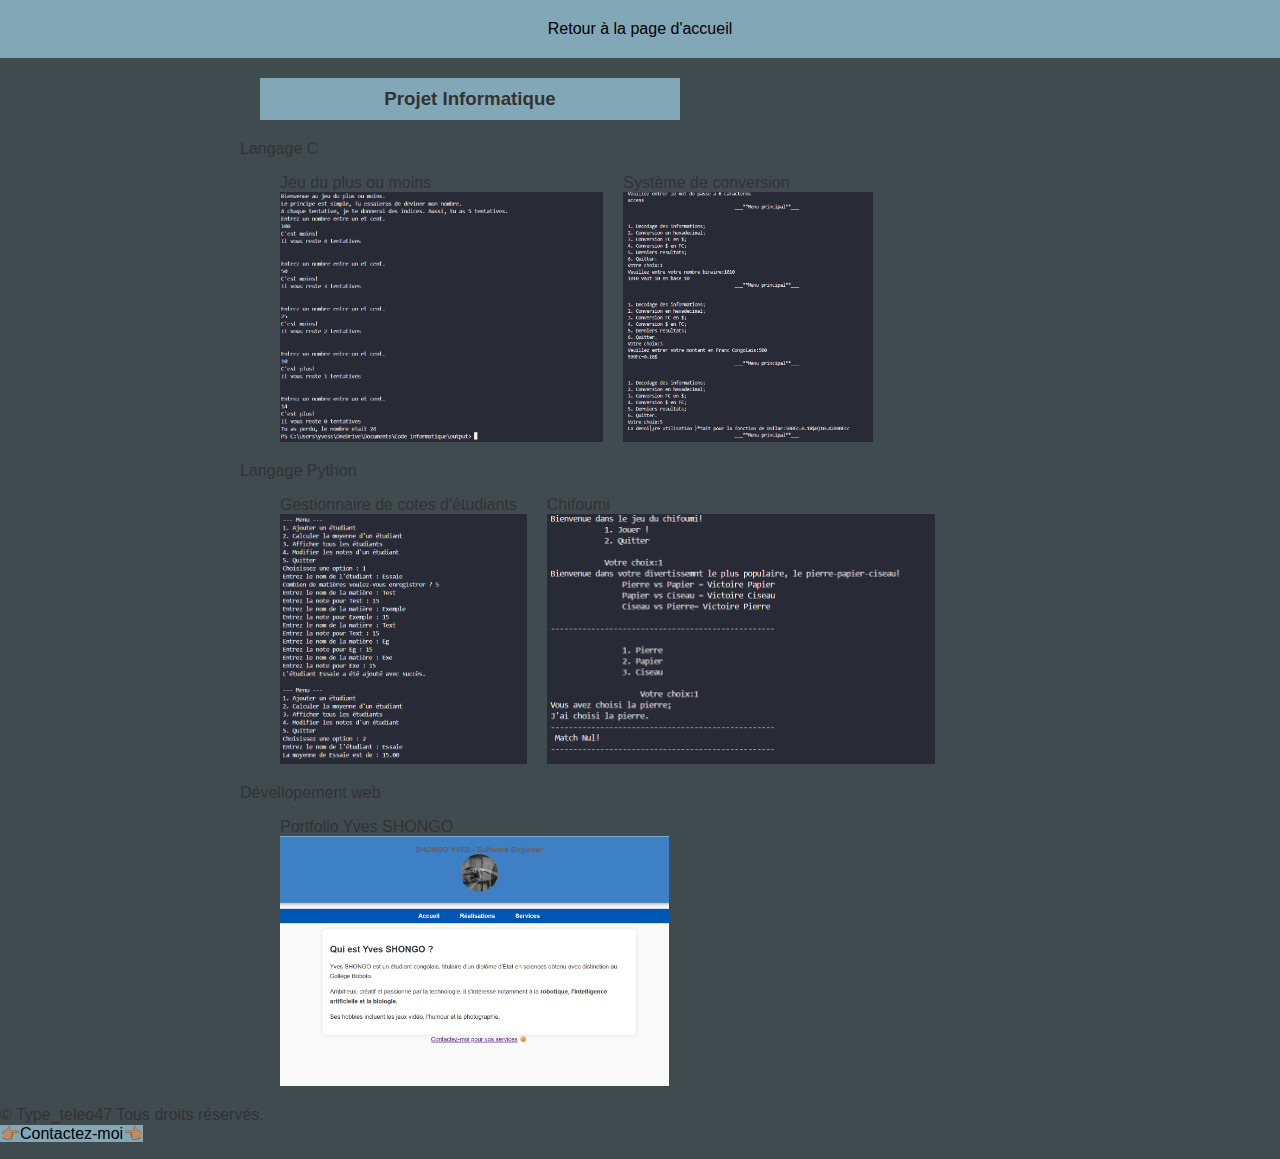
<file: réalisations.html>
<!DOCTYPE html>
<html lang="fr">
<head>
    <meta charset="UTF-8">
    <meta name="viewport" content="width=device-width, initial-scale=1.0">
    <link rel="stylesheet" href="./réalisations.css">
    <title>Réalisations</title>
</head>
<body>
    <div class="header">
        <nav>
            <a href="./index.html">Retour à la page d'accueil</a>
        </nav>
    </div>
    <div class="container">
        <div class="projet_informatique">
            <div class="titre">
                <h3>Projet Informatique</h3>
            </div>
            <div class="langageC">
                <p>Langage C</p>
                <ul>
                    <li>
                        Jeu du plus ou moins <br>
                        <img src="./Plus ou moins C.png" alt="Capture du jeu Plus ou Moins">
                    </li>
                    <li>
                        Système de conversion <br>
                        <img src="./Système de conversion C.png" alt="Système de conversion">
                    </li>
                </ul>
            </div>
            <div class="langage_Python">
                <p>Langage Python</p>
                 <ul>
                    <li>
                        Gestionnaire de cotes d'étudiants <br>
                        <img src="./Gestion d'etudiants python.png" alt="Capture du gestionnaire d'étudiants">
                    </li>
                    <li>
                        Chifoumi <br>
                        <img src="./Chifoumi Python.png" alt="Capture du jeu Chifoumi">
                    </li>
                </ul>
            </div>
            <div class="developpement_web">
                <p>Dévellopement web</p>
                <ul>
                    <li>
                        Portfolio Yves SHONGO <br>
                        <img src="./site.png" alt="Capture du site Portfolio">
                    </li>
                </ul>
            </div>
        </div>
    </div>
    <footer>
    <p>
    &copy; Type_teleo47 Tous droits réservés. <br>
    <a href="services.html">👉🏽Contactez-moi👈🏽</a> 
    </p>

    </footer>    
</body>
</html>
</file>
<file: réalisations.css>
/* Styles généraux */
body {
    font-family: Arial, sans-serif;
    margin: 0;
    padding: 0;
    background-color: #404b4f; 
    color: #333; 
}
img{
    max-width: 500px;
    max-height: 250px;
}
.header {
    display: flex;
    background-color: #82a8b8;
    padding: 20px;
    margin: auto;
    justify-content: center;
}
a{
    text-decoration: none;
    background: #82a8b8;
    color: #000;
}
a:hover {
    background-color: #6f92a07b;
    color: #333;
    padding: 10px;
    border-radius: 52px;
}
ul{
    list-style: none;
    display: flex;
    gap: 20px;
    flex-wrap: wrap;
    padding: auto;
}
.container {
    width: 800px;
    margin-left: auto;
    margin-right: auto;
    background-color:#404b4f ;
}
.projet_informatique h3{
    margin: 20px;
    padding: 10px;
    width: 400px;
    background-color: #82a8b8;
    text-align: center;
}
</file>
